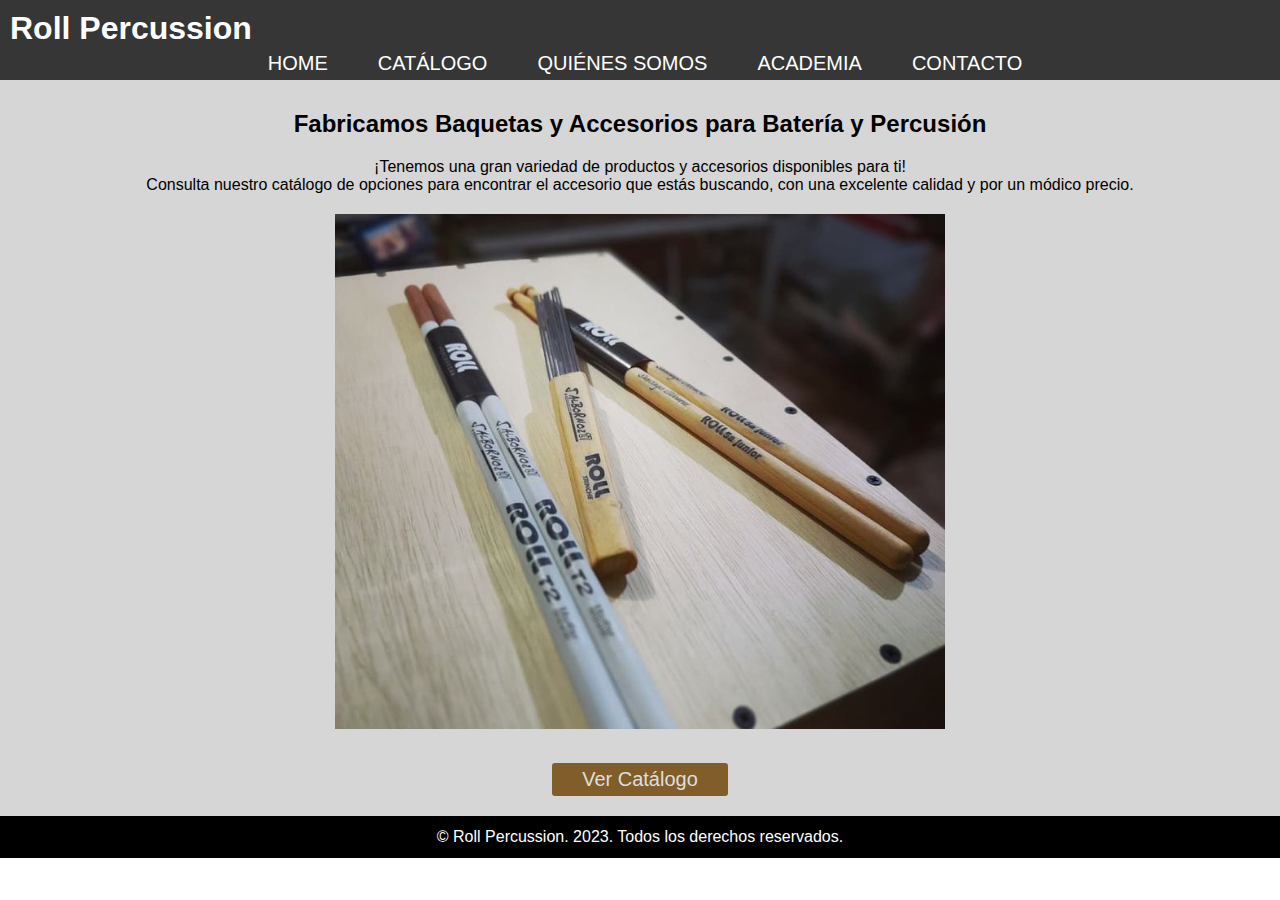
<file: index.html>
<!DOCTYPE html>
<html lang="es">
<head>
    <meta charset="UTF-8">
    <meta http-equiv="X-UA-Compatible" content="IE=edge">
    <meta name="viewport" content="width=device-width, initial-scale=1.0">
    <link rel="stylesheet" href="./assets/styles/style.css">
    <link rel="shortcut icon" href="./images/drums-icon-1.jpg" type="image/x-icon">
    <title>Roll Percussion - Home</title>
</head>
<body>
    <header>
        <h1 class="header-title"><a href="./index.html">Roll Percussion</a></h1>
        <nav class="navbar">
            <ul class="navbar-elements">
                <li class="navbar-element home"><a href="./index.html">HOME</a></li>
                <li class="navbar-element catalogo"><a href="./pages/catalogo.html">CATÁLOGO</a></li>
                <li class="navbar-element about"><a href="./pages/about.html">QUIÉNES SOMOS</a></li>
                <li class="navbar-element academia"><a href="./pages/academia.html">ACADEMIA</a></li>
                <li class="navbar-element contacto"><a href="./pages/contacto.html">CONTACTO</a></li>
            </ul>
        </nav>
    </header>
    <main>
        <div class="main-container">
            <h2 class="main-title">Fabricamos Baquetas y Accesorios para Batería y Percusión</h2>
            <p>¡Tenemos una gran variedad de productos y accesorios disponibles para ti! <br> Consulta nuestro catálogo de opciones para encontrar el accesorio que estás buscando, con una excelente calidad y por un módico precio.</p>
            <figure>
                <img src="./images/productos-roll-2.jpg" alt="Baquetas y accesorios para percusión Roll.">
            </figure>
        </div>
        
        <div class="main__boton-catalogo">
            <span class="main__boton-catalogo span">
                <a href="./pages/catalogo.html">Ver Catálogo</a>
            </span>
        </div>
        
    </main>
    <footer>
        <div class="footer-info">
            <span class="footer-info-text">© Roll Percussion. 2023. Todos los derechos reservados.</span>
        </div>
        <!-- <figure class="footer-logo">
            <img src="./images/logo-roll.PNG" alt="Roll Logo">
        </figure> -->
    </footer>
</body>
</html>
</file>
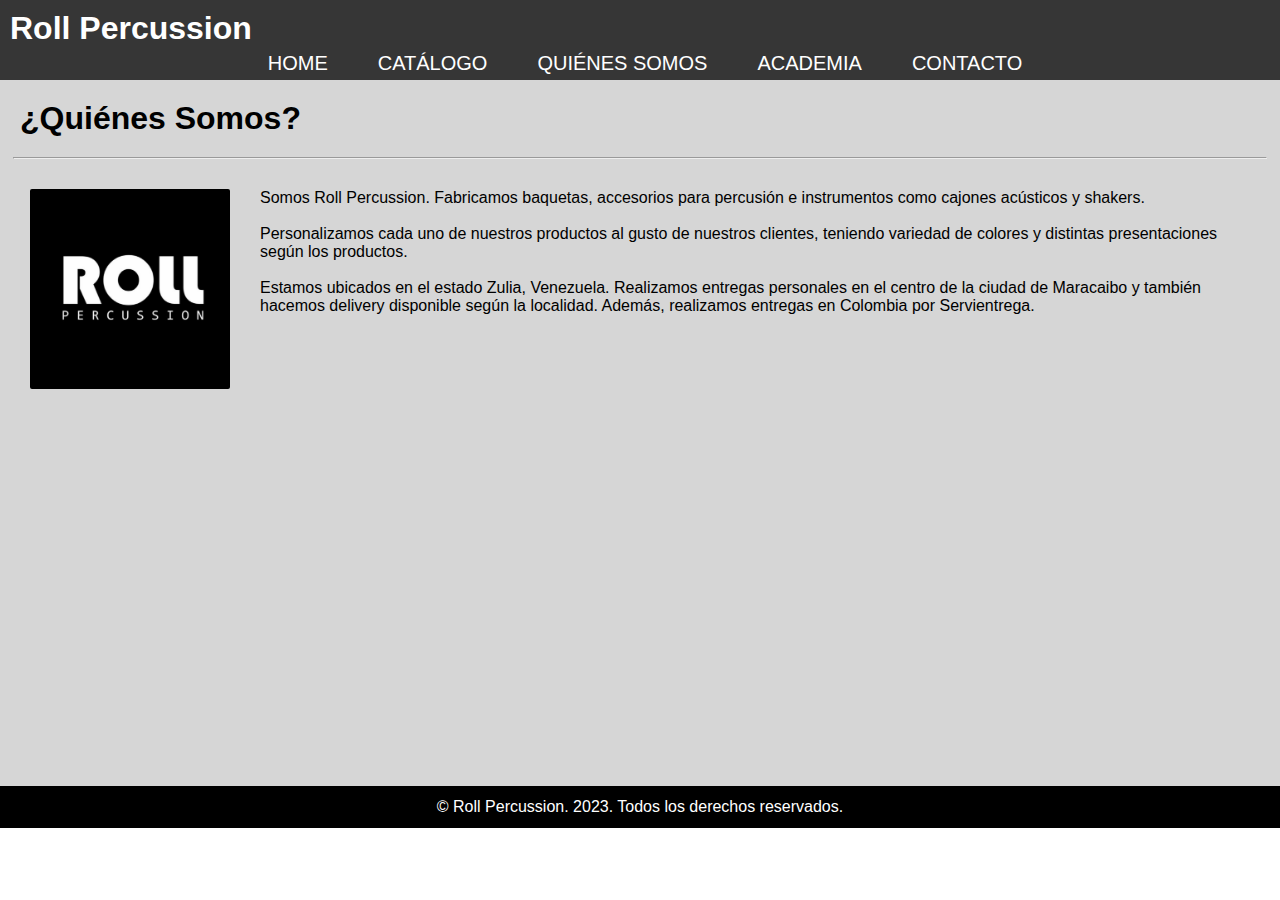
<file: pages/about.html>
<!DOCTYPE html>
<html lang="es">
<head>
    <meta charset="UTF-8">
    <meta http-equiv="X-UA-Compatible" content="IE=edge">
    <meta name="viewport" content="width=device-width, initial-scale=1.0">
    <link rel="stylesheet" href="../assets/styles/about.css">
    <link rel="shortcut icon" href="../images/drums-icon-1.jpg" type="image/x-icon">
    <title>Roll Percussion - Quiénes Somos</title>
</head>
<body>
    <header>
        <h1 class="header-title"><a href="../index.html">Roll Percussion</a></h1>
        <nav class="navbar">
            <ul class="navbar-elements">
                <li class="navbar-element home"><a href="../index.html">HOME</a></li>
                <li class="navbar-element catalogo"><a href="./catalogo.html">CATÁLOGO</a></li>
                <li class="navbar-element about"><a href="./about.html">QUIÉNES SOMOS</a></li>
                <li class="navbar-element contacto"><a href="./academia.html">ACADEMIA</a></li>
                <li class="navbar-element "><a href="./contacto.html">CONTACTO</a></li>
            </ul>
        </nav>
    </header>

    <main>
        <h1 class="main-title">¿Quiénes Somos?</h1>
        <div class="contenedor-hr">
            <hr class="main-hr">
        </div>

        <section class="main-section">
            <figure class="main-logo-container">
                <img src="../images/logo-roll.PNG" alt="Logotipo Roll Percussion">
            </figure>

            <p class="main-info-content">Somos Roll Percussion. Fabricamos baquetas, accesorios para percusión e instrumentos como cajones acústicos y shakers. 
            <br><br>
            Personalizamos cada uno de nuestros productos al gusto de nuestros clientes, teniendo variedad de colores y distintas presentaciones según los productos.
            <br><br>
            Estamos ubicados en el estado Zulia, Venezuela. Realizamos entregas personales en el centro de la ciudad de Maracaibo y también hacemos delivery disponible según la localidad. Además, realizamos entregas en Colombia por Servientrega. </p>
        </section>
    </main>

    <footer>
        <div class="footer-info">
            <span class="footer-info-text">© Roll Percussion. 2023. Todos los derechos reservados.</span>
        </div>
        <!-- <figure class="footer-logo">
            <img src="./images/logo-roll.PNG" alt="Roll Logo">
        </figure> -->
    </footer>
</body>
</html>
</file>
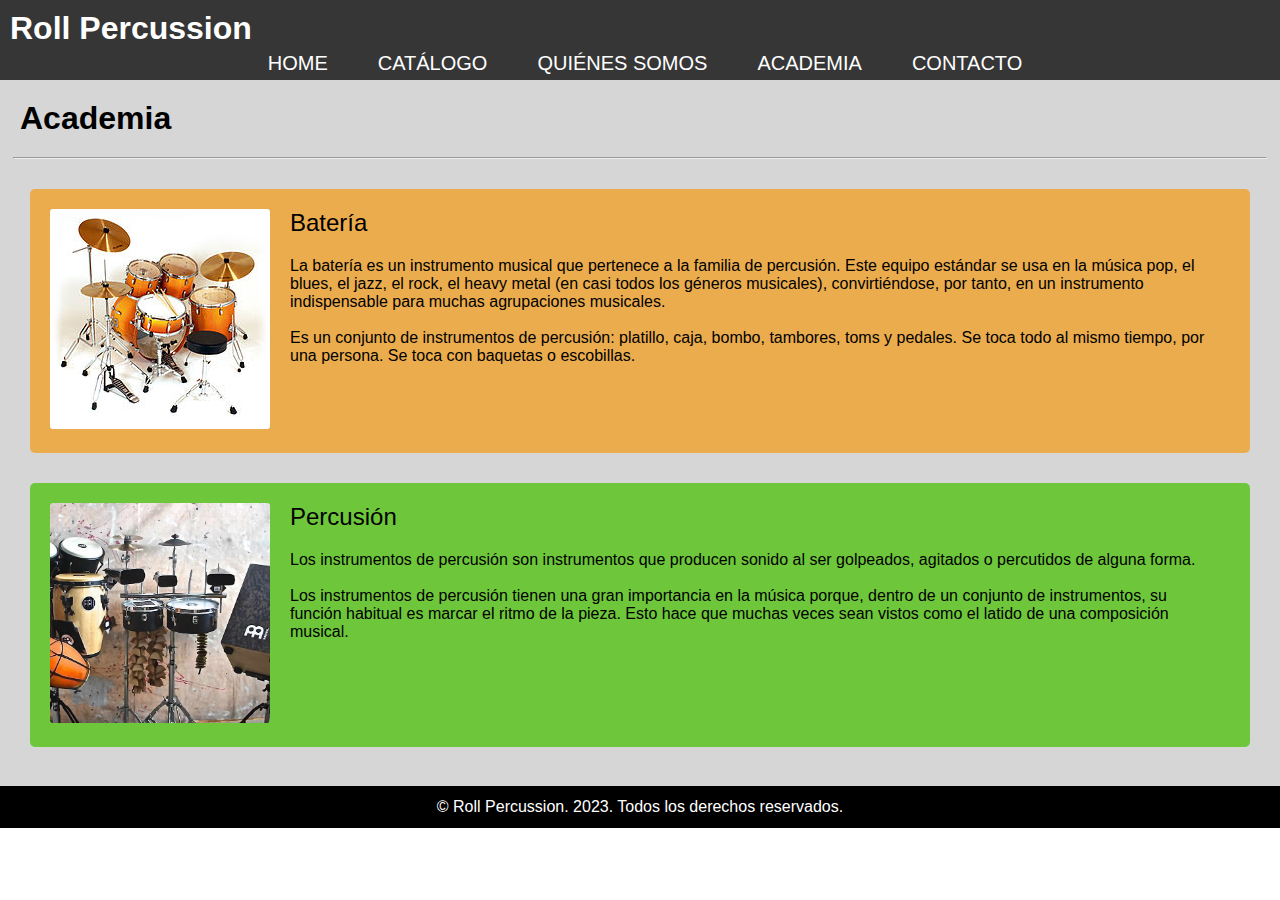
<file: pages/academia.html>
<!DOCTYPE html>
<html lang="es">
<head>
    <meta charset="UTF-8">
    <meta http-equiv="X-UA-Compatible" content="IE=edge">
    <meta name="viewport" content="width=device-width, initial-scale=1.0">
    <link rel="stylesheet" href="../assets/styles/academia.css">
    <link rel="shortcut icon" href="../images/drums-icon-1.jpg" type="image/x-icon">
    <title>Roll Percussion - Academia</title>
</head>
<body>
    <header>
        <h1 class="header-title"><a href="../index.html">Roll Percussion</a></h1>
        <nav class="navbar">
            <ul class="navbar-elements">
                <li class="navbar-element home"><a href="../index.html">HOME</a></li>
                <li class="navbar-element catalogo"><a href="./catalogo.html">CATÁLOGO</a></li>
                <li class="navbar-element about"><a href="./about.html">QUIÉNES SOMOS</a></li>
                <li class="navbar-element contacto"><a href="./academia.html">ACADEMIA</a></li>
                <li class="navbar-element "><a href="./contacto.html">CONTACTO</a></li>
            </ul>
        </nav>
    </header>

    <main>
        <h1 class="main-title">Academia</h1>
        <div class="contenedor-hr">
            <hr class="main-hr">
        </div>

        <section class="seccion-tarjetas">

            <div class="card-container card1">
                <figure class="card-image img1">
                    <img src="../images/a.drums-1.jpg" alt="Batería">
                </figure>
                <div class="info-container">
                    <p class="card-title">Batería</p>
                <p class="card-info p1">La batería es un instrumento musical que pertenece a la familia de percusión. Este equipo estándar se usa en la música pop, el blues, el jazz, el rock, el heavy metal (en casi todos los géneros musicales), convirtiéndose, por tanto, en un instrumento indispensable para muchas agrupaciones musicales.
                    <br><br>
                    Es un conjunto de instrumentos de percusión: platillo, caja, bombo, tambores, toms y pedales. Se toca todo al mismo tiempo, por una persona. Se toca con baquetas o escobillas.
                </p>
                </div>               
            </div>

            <div class="card-container card2">
                <figure class="card-image img2">
                    <img class="card-img2" src="../images/a.percusion-1-2.jpg" alt="Percusión">
                </figure>
                <div class="info-container">
                    <p class="card-title">Percusión</p>
                <p class="card-info p2">Los instrumentos de percusión son instrumentos que producen sonido al ser golpeados, agitados o percutidos de alguna forma.
                    <br>
                    <br>
                    Los instrumentos de percusión tienen una gran importancia en la música porque, dentro de un conjunto de instrumentos, su función habitual es marcar el ritmo de la pieza. Esto hace que muchas veces sean vistos como el latido de una composición musical.
                </p>
                </div>               
            </div>
            
        </section>
    </main>

    <footer>
        <div class="footer-info">
            <span class="footer-info-text">© Roll Percussion. 2023. Todos los derechos reservados.</span>
        </div>
        <!-- <figure class="footer-logo">
            <img src="./images/logo-roll.PNG" alt="Roll Logo">
        </figure> -->
    </footer>
</body>
</html>
</file>
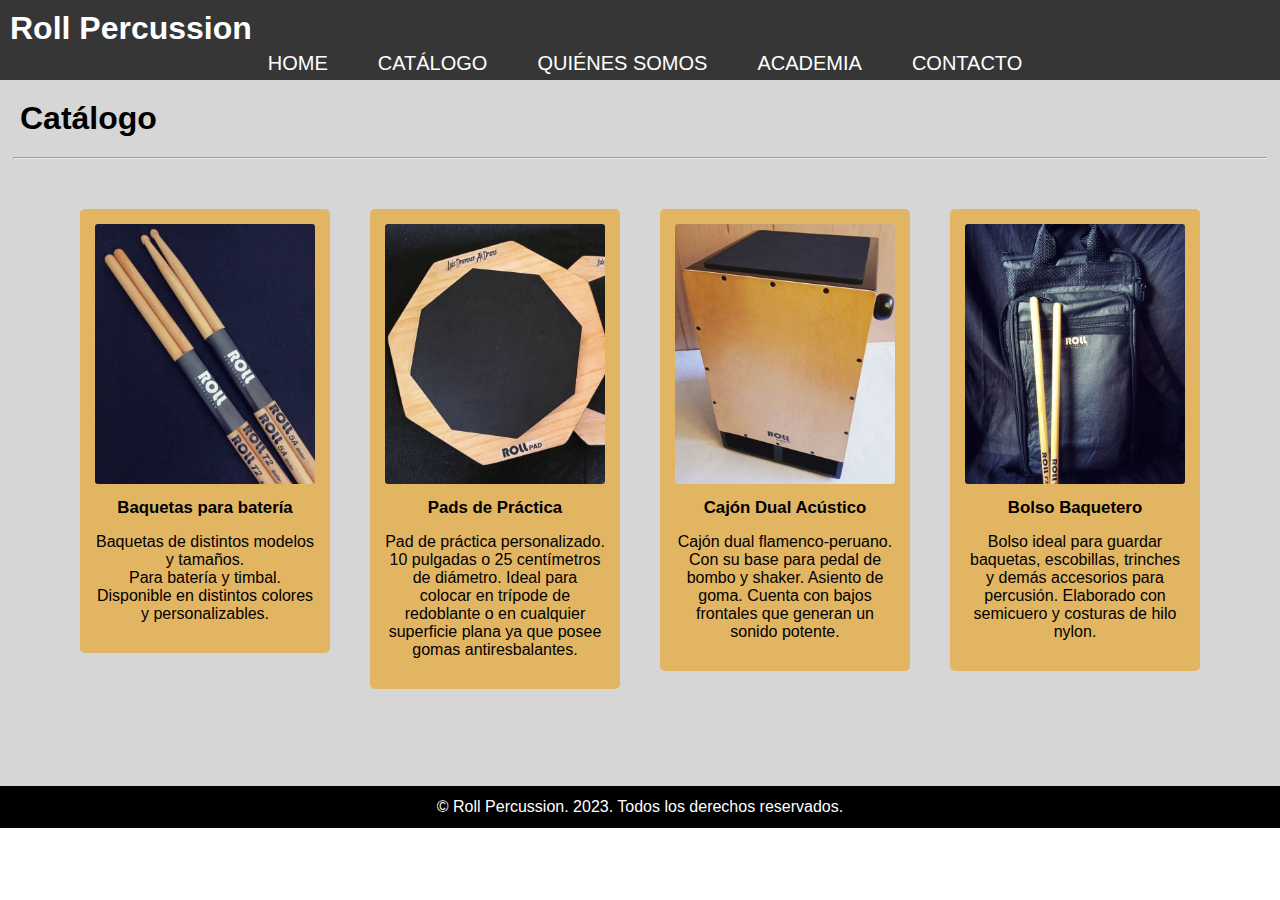
<file: pages/catalogo.html>
<!DOCTYPE html>
<html lang="es">
<head>
    <meta charset="UTF-8">
    <meta http-equiv="X-UA-Compatible" content="IE=edge">
    <meta name="viewport" content="width=device-width, initial-scale=1.0">
    <link rel="stylesheet" href="../assets/styles/catalogo.css">
    <link rel="shortcut icon" href="../images/drums-icon-1.jpg" type="image/x-icon">
    <title>Roll Percussion - Catálogo</title>
</head>
<body>
    <header>
        <h1 class="header-title"><a href="../index.html">Roll Percussion</a></h1>
        <nav class="navbar">
            <ul class="navbar-elements">
                <li class="navbar-element home"><a href="../index.html">HOME</a></li>
                <li class="navbar-element catalogo"><a href="./catalogo.html">CATÁLOGO</a></li>
                <li class="navbar-element about"><a href="./about.html">QUIÉNES SOMOS</a></li>
                <li class="navbar-element contacto"><a href="./academia.html">ACADEMIA</a></li>
                <li class="navbar-element "><a href="./contacto.html">CONTACTO</a></li>
            </ul>
        </nav>
    </header>

    <main>
        <h1 class="main-title">Catálogo</h1>
        <div class="contenedor-hr">
            <hr class="main-hr">
        </div>

        <section class="seccion-productos">

            <div class="contenedor-articulo box1">
                <figure>
                    <img src="../images/p.baquetas1-2.png" alt="Baquetas para batería">
                </figure>
                <span class="box-title">Baquetas para batería</span>
                <p class="box-description">Baquetas de distintos modelos y tamaños. <br>Para batería y timbal. Disponible en distintos colores y personalizables.</p>
            </div>

            <div class="contenedor-articulo box2">
                <figure>
                    <img src="../images/p.pad1.webp" alt="Baquetas para batería">
                </figure>
                <span class="box-title">Pads de Práctica</span>
                <p class="box-description">Pad de práctica personalizado. 10 pulgadas o 25 centímetros de diámetro. Ideal para colocar en trípode de redoblante o en cualquier superficie plana ya que posee gomas antiresbalantes.</p>
            </div>

            <div class="contenedor-articulo box3">
                <figure>
                    <img src="../images/p.cajon1-2.png" alt="Baquetas para batería">
                </figure>
                <span class="box-title">Cajón Dual Acústico</span>
                <p class="box-description">Cajón dual flamenco-peruano. Con su base para pedal de bombo y shaker. Asiento de goma. Cuenta con bajos frontales que generan un sonido potente. </p>
            </div>

            <div class="contenedor-articulo box4">
                <figure>
                    <img src="../images/p.baquetero1.png" alt="Baquetas para batería">
                </figure>
                <span class="box-title">Bolso Baquetero</span>
                <p class="box-description">Bolso ideal para guardar baquetas, escobillas, trinches y demás accesorios para percusión. Elaborado con semicuero y costuras de hilo nylon.</p>
            </div>

        </section>
    </main>

    <footer>
        <div class="footer-info">
            <span class="footer-info-text">© Roll Percussion. 2023. Todos los derechos reservados.</span>
        </div>
        <!-- <figure class="footer-logo">
            <img src="./images/logo-roll.PNG" alt="Roll Logo">
        </figure> -->
    </footer>
</body>
</html>
</file>
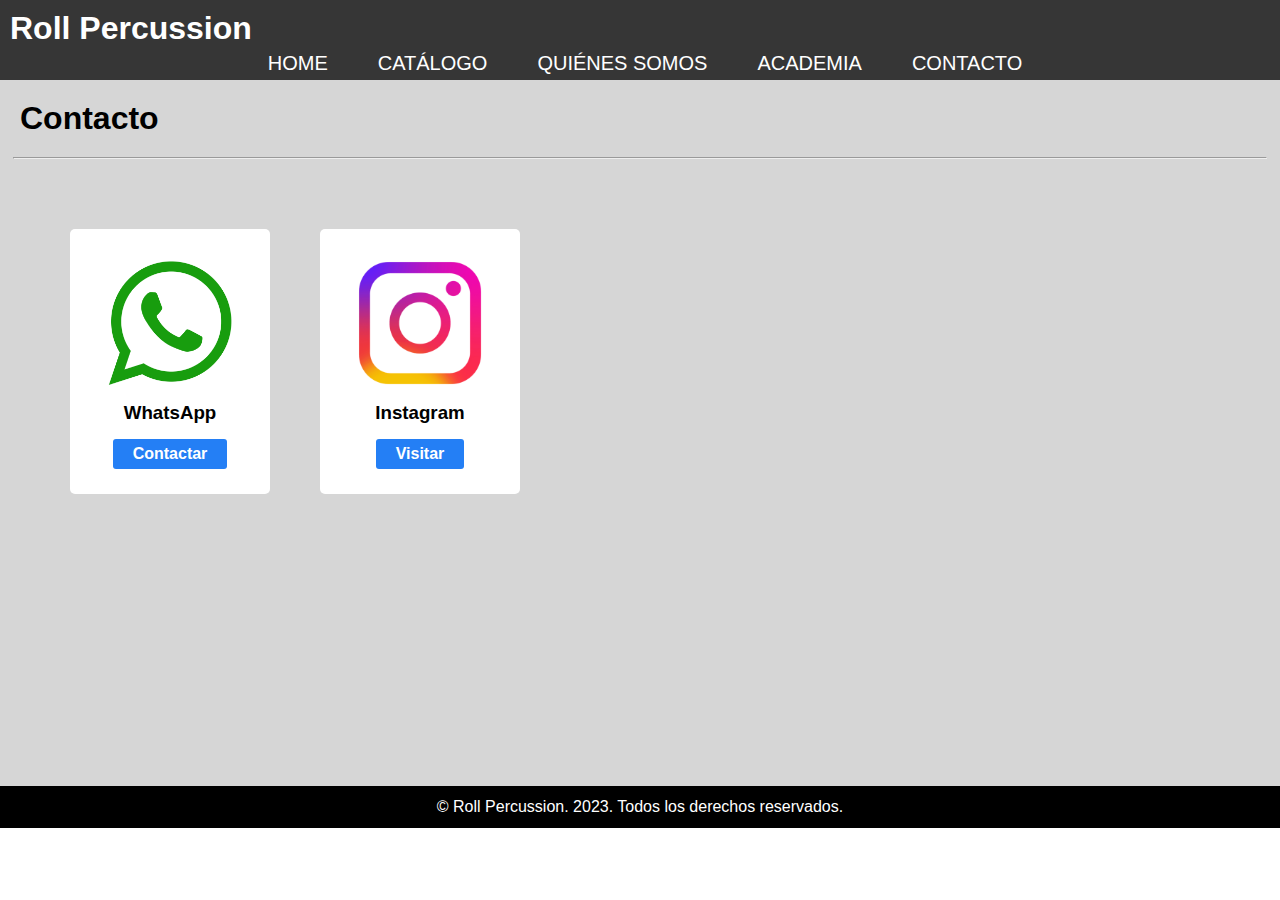
<file: pages/contacto.html>
<!DOCTYPE html>
<html lang="es">
<head>
    <meta charset="UTF-8">
    <meta http-equiv="X-UA-Compatible" content="IE=edge">
    <meta name="viewport" content="width=device-width, initial-scale=1.0">
    <link rel="stylesheet" href="../assets/styles/contacto.css">
    <link rel="shortcut icon" href="../images/drums-icon-1.jpg" type="image/x-icon">
    <title>Roll Percussion - Contacto</title>
</head>
<body>
    <header>
        <h1 class="header-title"><a href="../index.html">Roll Percussion</a></h1>
        <nav class="navbar">
            <ul class="navbar-elements">
                <li class="navbar-element home"><a href="../index.html">HOME</a></li>
                <li class="navbar-element catalogo"><a href="./catalogo.html">CATÁLOGO</a></li>
                <li class="navbar-element about"><a href="./about.html">QUIÉNES SOMOS</a></li>
                <li class="navbar-element contacto"><a href="./academia.html">ACADEMIA</a></li>
                <li class="navbar-element "><a href="./contacto.html">CONTACTO</a></li>
            </ul>
        </nav>
    </header>

    <main>
        <h1 class="main-title">Contacto</h1>
        <div class="contenedor-hr">
            <hr class="main-hr">
        </div>

        <section class="main-container">
            <div class="cards-container">
                <div class="contactos-card">
                    <img src="../images/whatsapp-icon-transparent.png" alt="WhatsApp" class="img-card">
                    <h3 class="card-title">WhatsApp</h3>
                    <button class="card-button">
                        <a href="https://wa.me/584146602509" class="button-link" target="_blank">
                            Contactar
                        </a>
                    </button>
                </div>

                <div class="contactos-card">
                    <img src="../images/instagram-icon-transparent.png" alt="WhatsApp" class="img-card">
                    <h3 class="card-title">Instagram</h3>
                    <button class="card-button">
                        <a href="https://www.instagram.com/baquetasroll/" class="button-link" target="_blank">
                            Visitar
                        </a>
                    </button>
                </div>
            </div>
        </section>
    </main>

    <footer>
        <div class="footer-info">
            <span class="footer-info-text">© Roll Percussion. 2023. Todos los derechos reservados.</span>
        </div>
        <!-- <figure class="footer-logo">
            <img src="./images/logo-roll.PNG" alt="Roll Logo">
        </figure> -->
    </footer>
</body>
</html>
</file>
<file: assets/styles/style.css>
* {
    box-sizing: border-box;
    margin: 0;
    padding: 0;
}

:root {
    --main_background: rgb(214, 214, 214);
    --header-color: rgb(54, 54, 54);
}

html {
    font-family: 'Segoe UI', Tahoma, Geneva, Verdana, sans-serif;
}

body {
    width: 100vw;
}

/* HEADER */

header {
    background-color: var(--header-color);
}

.header-title {
    padding-top: 10px;
    padding-left: 10px;
}

.header-title a {
    text-decoration: none;
    color: white
}

.navbar-elements {
    display: flex;
    justify-content: center;
    list-style: none;
    font-size: 125%;
}

.navbar-element {
    padding: 5px 0px 5px 10px;
}

.navbar-element a {
    text-decoration: none;
    color: white;
    padding: 5px 20px;
}

.navbar-element a:hover {
    border-radius: 3px;
    background-color: rgb(194, 194, 194);
    color: black;
}

.navbar-element a:active {
    background-color: white;
}

/* MAIN */

main {
    background-color: var(--main_background);
    min-height: 78.4vh;
}

.main-container {
    padding: 30px;
    text-align: center;
    justify-content: center;
}

.main-container p {
    padding: 20px 0 20px 0;
}

.main__boton-catalogo {
    display: flex;
    justify-content: center;
}

.main__boton-catalogo a {
    text-decoration: none;
    color: rgb(223, 223, 223);
    background-color: rgb(128, 93, 41);
    border-radius: 3px;
    padding: 5px 30px;
    font-size: 125%;
    margin-bottom: 20px;
    text-shadow:2cm;
}

.main-container img {
    width: 50%;
}

@media (max-width: 800px) {
    body {
        width: 100vw;
    }

    .main-container img {
        width: 80vw;
    }

    .navbar-elements {
        align-items: center;
        display: flex;
        flex-direction: column;
    }
}

@media (max-width: 860px) {
    
}

/* FOOTER */

footer {
    display: flex;
    background-color: black;
    color: white;
    justify-content: center;
}

.footer-info {
    padding: 12px 10px 12px 10px;
    text-align: center;
}

/* .footer-logo img {
    height: 20%;
} */
</file>
<file: assets/styles/about.css>
* {
    box-sizing: border-box;
    margin: 0;
    padding: 0;
}

:root {
    --main_background: rgb(214, 214, 214);
    --header-color: rgb(54, 54, 54);
}

html {
    font-family: 'Segoe UI', Tahoma, Geneva, Verdana, sans-serif;
}

body {
    width: 100vw;
}

/* HEADER */

header {
    background-color: rgb(54, 54, 54);
}

.header-title {
    padding-top: 10px;
    padding-left: 10px;
}

.header-title a {
    text-decoration: none;
    color: white
}

.navbar-elements {
    display: flex;
    justify-content: center;
    list-style: none;
    font-size: 125%;
}

.navbar-element {
    padding: 5px 0px 5px 10px;
}

.navbar-element a {
    text-decoration: none;
    color: white;
    padding: 5px 20px;
}

.navbar-element a:hover {
    border-radius: 3px;
    background-color: rgb(194, 194, 194);
    color: black;
}

.navbar-element a:active {
    background-color: white;
}

/* MAIN */

main {
    background-color: var(--main_background);
    min-height: 78.4vh;
}

.main-title {
    padding: 20px;
}

.main-hr {
    width: 98%;
}

.contenedor-hr {
    display: flex;
    justify-content: center;
}

.main-section {
    display: flex;
    padding: 30px;
}

.main-logo-container {
    width: 200px;
    min-width: 200px;
}

.main-logo-container img {
    width: 100%;
    border-radius: 2px;
}

.main-info-content {
    margin: 0 20px 0 30px;
}

/* FOOTER */

footer {
    display: flex;
    background-color: black;
    color: white;
    justify-content: center;
}

.footer-info {
    padding: 12px 10px 12px 10px;
    text-align: center;
}
</file>
<file: assets/styles/academia.css>
* {
    box-sizing: border-box;
    margin: 0;
    padding: 0;
}

:root {
    --main_background: rgb(214, 214, 214);
    --header-color: rgb(54, 54, 54);
}

html {
    font-family: 'Segoe UI', Tahoma, Geneva, Verdana, sans-serif;
}

body {
    width: 100vw;
}

/* HEADER */

header {
    background-color: rgb(54, 54, 54);
}

.header-title {
    padding-top: 10px;
    padding-left: 10px;
}

.header-title a {
    text-decoration: none;
    color: white
}

.navbar-elements {
    display: flex;
    justify-content: center;
    list-style: none;
    font-size: 125%;
}

.navbar-element {
    padding: 5px 0px 5px 10px;
}

.navbar-element a {
    text-decoration: none;
    color: white;
    padding: 5px 20px;
}

.navbar-element a:hover {
    border-radius: 3px;
    background-color: rgb(194, 194, 194);
    color: black;
}

.navbar-element a:active {
    background-color: white;
}

/* MAIN */
main {
    background-color: var(--main_background);
    min-height: 78.4vh;
}

.main-title {
    padding: 20px;
}

.main-hr {
    width: 98%;
}

.contenedor-hr {
    display: flex;
    justify-content: center;
}

.seccion-tarjetas {
    display: flex;
    flex-direction: column;
    justify-content: center;
    margin: 30px 30px 0 30px;
}

.card-container {
    border-radius: 5px;
    background-color: rgb(161, 161, 161);
    display: flex;
    padding: 20px;
    margin-bottom: 30px;
}

.info-container {
    display: block;
    padding-left: 10px;
}

.card-container .card-title {
    font-size: 1.5rem;
    margin: 0 10px 0 10px;
}

.card-container .card-info {
    margin: 20px 10px 0 10px;
}

.card-container img {
    border-radius: 3px;
}

.card-container .card-img2 {
    width: 220px;
}

.card1 {
    background-color: rgb(235, 172, 78);
}

.card2 {
    background-color: rgb(110, 199, 59);
}

/* FOOTER */

footer {
    display: flex;
    background-color: black;
    color: white;
    justify-content: center;
}

.footer-info {
    padding: 12px 10px 12px 10px;
    text-align: center;
}
</file>
<file: assets/styles/catalogo.css>
* {
    box-sizing: border-box;
    margin: 0;
    padding: 0;
}

:root {
    --main_background: rgb(214, 214, 214);
    --header-color: rgb(54, 54, 54);
}

html {
    font-family: 'Segoe UI', Tahoma, Geneva, Verdana, sans-serif;
}

body {
    width: 100vw;
}

/* HEADER */

header {
    background-color: rgb(54, 54, 54);
}

.header-title {
    padding-top: 10px;
    padding-left: 10px;
}

.header-title a {
    text-decoration: none;
    color: white
}

.navbar-elements {
    display: flex;
    justify-content: center;
    list-style: none;
    font-size: 125%;
}

.navbar-element {
    padding: 5px 0px 5px 10px;
}

.navbar-element a {
    text-decoration: none;
    color: white;
    padding: 5px 20px;
}

.navbar-element a:hover {
    border-radius: 3px;
    background-color: rgb(194, 194, 194);
    color: black;
}

.navbar-element a:active {
    background-color: white;
}

/* MAIN */

main {
    background-color: var(--main_background);
    min-height: 78.4vh;
}

.main-title {
    padding: 20px;
}

.main-hr {
    width: 98%;
}

.contenedor-hr {
    display: flex;
    justify-content: center;
}

.seccion-productos {
    display: flex;
    flex-wrap: wrap;
    padding: 30px;
    justify-content: center;
}

.contenedor-articulo {
    font-size: 100%;
    justify-content: center;
    text-align: center;
    width: 250px;
    height: min-content;
    padding: 15px;
    margin: 20px;
    /* border: solid 1px black; */
    border-radius: 5px;
    background-color: rgb(226, 181, 98);
}

.contenedor-articulo .box-title {
    font-size: 105%;
    font-weight: 700;
}

.contenedor-articulo .box-description {
    margin: 15px 0 15px 0;
}

.contenedor-articulo img {
    width: 100%;
    border-radius: 3px;
    margin-bottom: 10px;
}

/* FOOTER */

footer {
    display: flex;
    background-color: black;
    color: white;
    justify-content: center;
}

.footer-info {
    padding: 12px 10px 12px 10px;
    text-align: center;
}
</file>
<file: assets/styles/contacto.css>
* {
    box-sizing: border-box;
    margin: 0;
    padding: 0;
}

:root {
    --main_background: rgb(214, 214, 214);
    --header-color: rgb(54, 54, 54);
}

html {
    font-family: 'Segoe UI', Tahoma, Geneva, Verdana, sans-serif;
}

body {
    width: 100vw;
}

/* MAIN */
main {
    background-color: var(--main_background);
    min-height: 78.4vh;
}

.main-title {
    padding: 20px;
}

.main-hr {
    width: 98%;
}

.contenedor-hr {
    display: flex;
    justify-content: center;
}

.main-container {
    padding: 30px;
}

li {
    list-style: none;
}

li a {
    text-decoration: none;
    color: black;
} 

/* HEADER */

header {
    background-color: rgb(54, 54, 54);
}

.header-title {
    padding-top: 10px;
    padding-left: 10px;
}

.header-title a {
    text-decoration: none;
    color: white
}

.navbar-elements {
    display: flex;
    justify-content: center;
    list-style: none;
    font-size: 125%;
}

.navbar-element {
    padding: 5px 0px 5px 10px;
}

.navbar-element a {
    text-decoration: none;
    color: white;
    padding: 5px 20px;
}

.navbar-element a:hover {
    border-radius: 3px;
    background-color: rgb(194, 194, 194);
    color: black;
}

.navbar-element a:active {
    background-color: white;
}

/* MAIN */

.cards-container {
    display: flex;
    flex-wrap: wrap;
    margin: 15px;
}

.cards-container .contactos-card {
    display: flex;
    flex-direction: column;
    background-color: white;
    width: 200px;
    padding: 30px 20px 25px;
    margin: 25px;
    border-radius: 5px;
    align-items: center;
}

.img-card {
    background-color: white;
    width: 80%;
}

.card-title {
    margin: 15px 0;
}

.card-button {
    height: 30px;
    background-color: rgb(36, 127, 245);
    border: none;
    font-family: 'Segoe UI', Tahoma, Geneva, Verdana, sans-serif;
    font-size: 1rem;
    border-radius: 3px;
}

.card-button .button-link {
    padding: 10px 20px;
    text-decoration: none;
    font-weight: 600;
    color: white;
}

.card-button:hover {
    background-color: rgb(15, 79, 199);
    transition: 0.2s;
}

/* FOOTER */

footer {
    display: flex;
    background-color: black;
    color: white;
    justify-content: center;
}

.footer-info {
    padding: 12px 10px 12px 10px;
    text-align: center;
}
</file>
